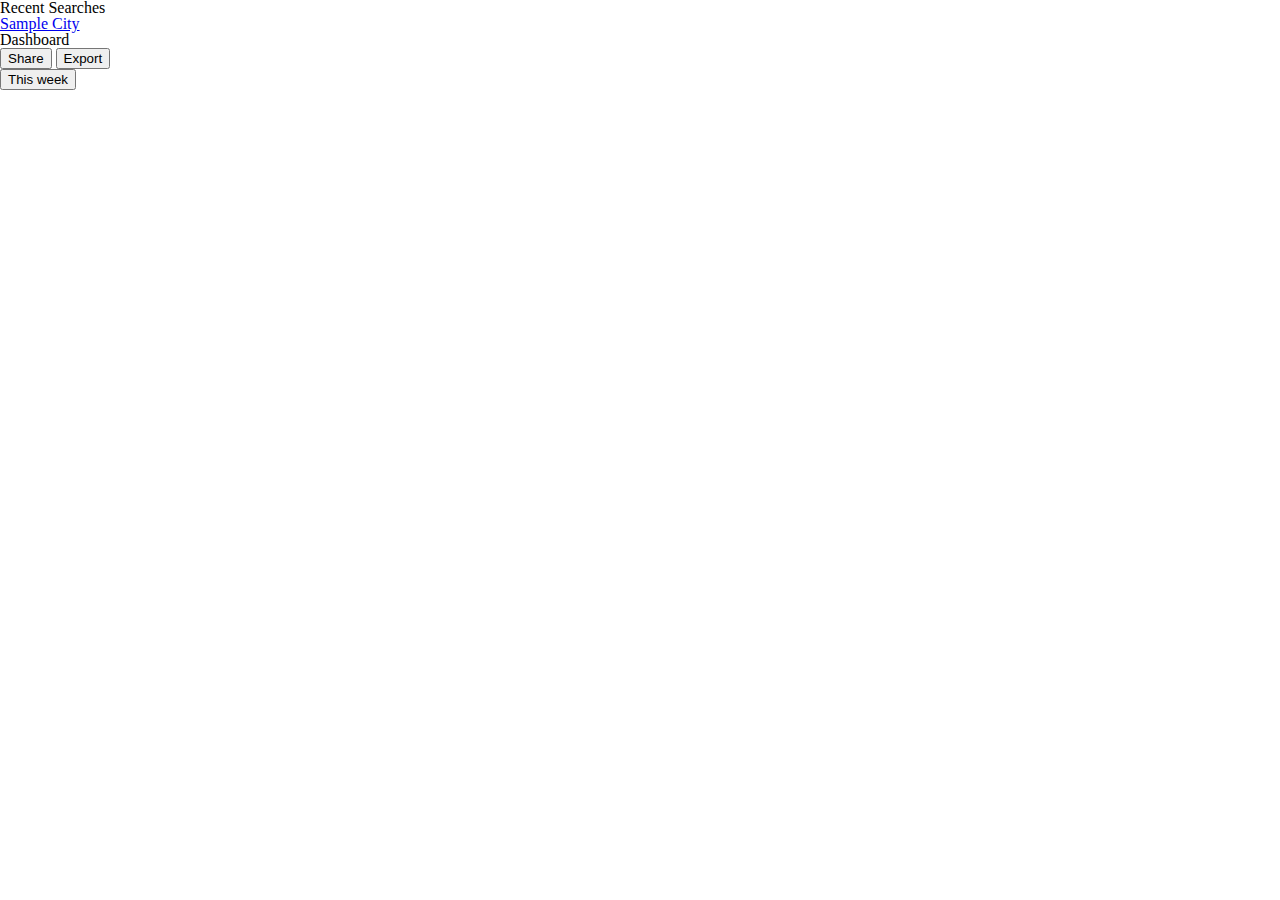
<file: toplaywith.html>
<!DOCTYPE html>
<html lang="en">
<head>
    <meta charset="UTF-8">
    <meta name="viewport" content="width=device-width, initial-scale=1.0">
    <!-- reset CSS -->
    <link rel="stylesheet" href="./reset.css" type="text/css">
    <!-- Bootstrap CSS -->
    <link rel="stylesheet" href="https://stackpath.bootstrapcdn.com/bootstrap/4.5.0/css/bootstrap.min.css" integrity="sha384-9aIt2nRpC12Uk9gS9baDl411NQApFmC26EwAOH8WgZl5MYYxFfc+NcPb1dKGj7Sk" crossorigin="anonymous">
    <!-- custom CSS -->
    <link rel="stylesheet" href="./style.css" type="text/css">
    <title>Sam's Weather</title>
</head>
<body>
<div class="container-fluid">
    <div class="row">
      <nav class="col-md-3 col-lg-2 d-md-block bg-light sidebar collapse">
        <div class="sidebar-sticky pt-3">
            <h6 class="sidebar-heading d-flex justify-content-between align-items-center px-3 mt-4 mb-1 text-muted">
                <span>Recent Searches</span>
                <a class="d-flex align-items-center text-muted" href="#" aria-label="Add a new report">
                  <span data-feather="plus-circle"></span>
                </a>
              </h6>  
          <ul class="nav flex-column">
            <li class="nav-item">
              <a class="nav-link" href="#">
                Sample City
              </a>
            </li>
          </ul>
        </div>
      </nav>
  
      <main role="main" class="col-md-9 ml-sm-auto col-lg-10 px-md-4">
        <div class="d-flex justify-content-between flex-wrap flex-md-nowrap align-items-center pt-3 pb-2 mb-3 border-bottom">
          <h1 class="h2">Dashboard</h1>
          <div class="btn-toolbar mb-2 mb-md-0">
            <div class="btn-group mr-2">
              <button type="button" class="btn btn-sm btn-outline-secondary">Share</button>
              <button type="button" class="btn btn-sm btn-outline-secondary">Export</button>
            </div>
            <button type="button" class="btn btn-sm btn-outline-secondary dropdown-toggle">
              <span data-feather="calendar"></span>
              This week
            </button>
          </div>
        </div>

      </main>
    </div>
</div>
</body>
</html>
</file>
<file: style.css>
footer {
    position: fixed;
    left: 0;
    bottom: 0;
    width: 100%;
    background-color: blue;
    color: cornsilk;
    text-align: center;
}
</file>
